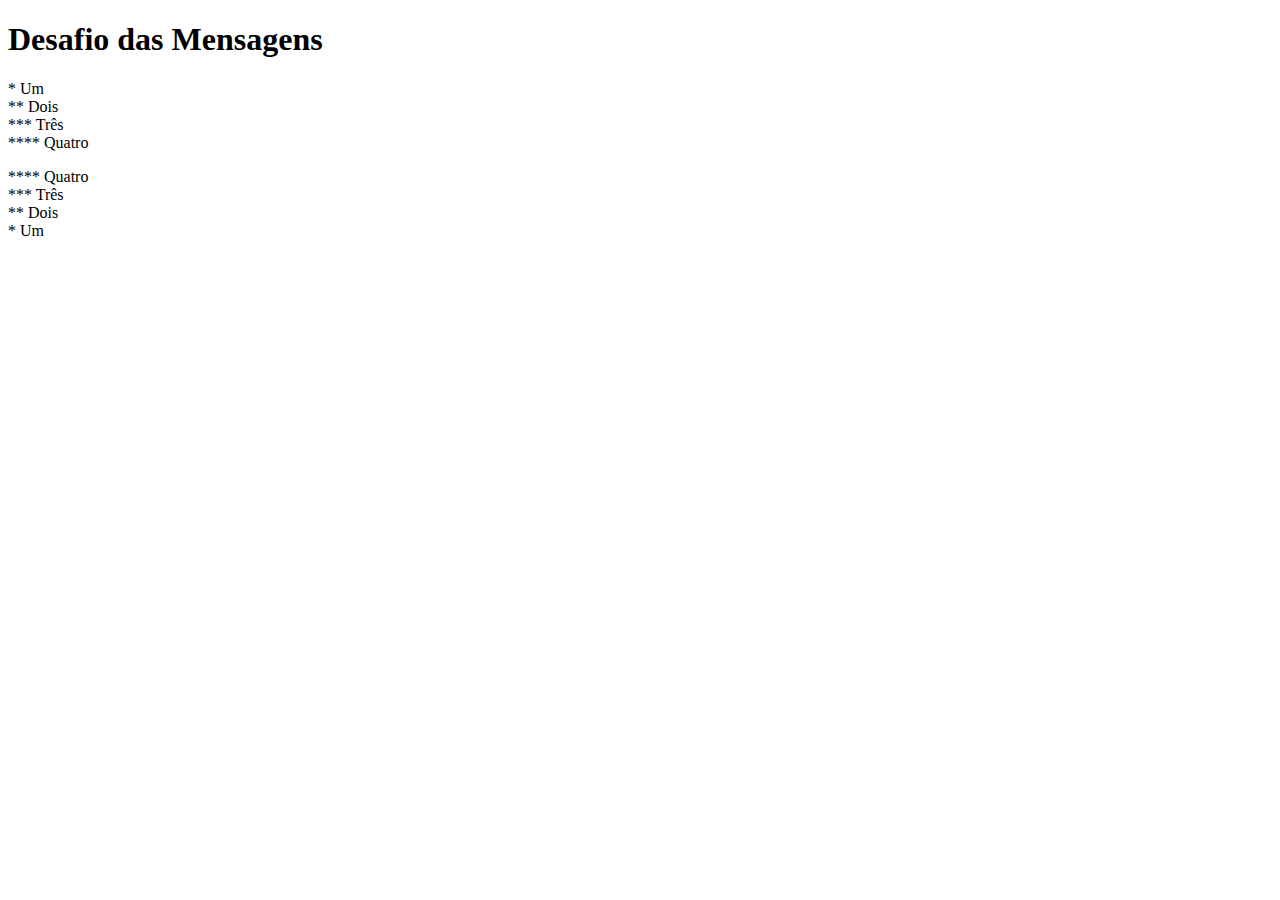
<file: DESAFIOS/d01/index.html>
<!DOCTYPE html>
<html lang="pt-br">
<head>
    <meta charset="UTF-8">
    <meta name="viewport" content="width=device-width, initial-scale=1.0">
    <title>Desafio das Mensagens</title>
</head>
<body>
    <h1>Desafio das Mensagens</h1>
    <p>
        * Um
        <br>
        ** Dois
        <br>
        *** Três
        <br>
        **** Quatro   
     </p>
     <p>
        **** Quatro
        <br>
        *** Três
        <br>
        ** Dois
        <br>
        * Um
    </p>
</body>
</html>
</file>
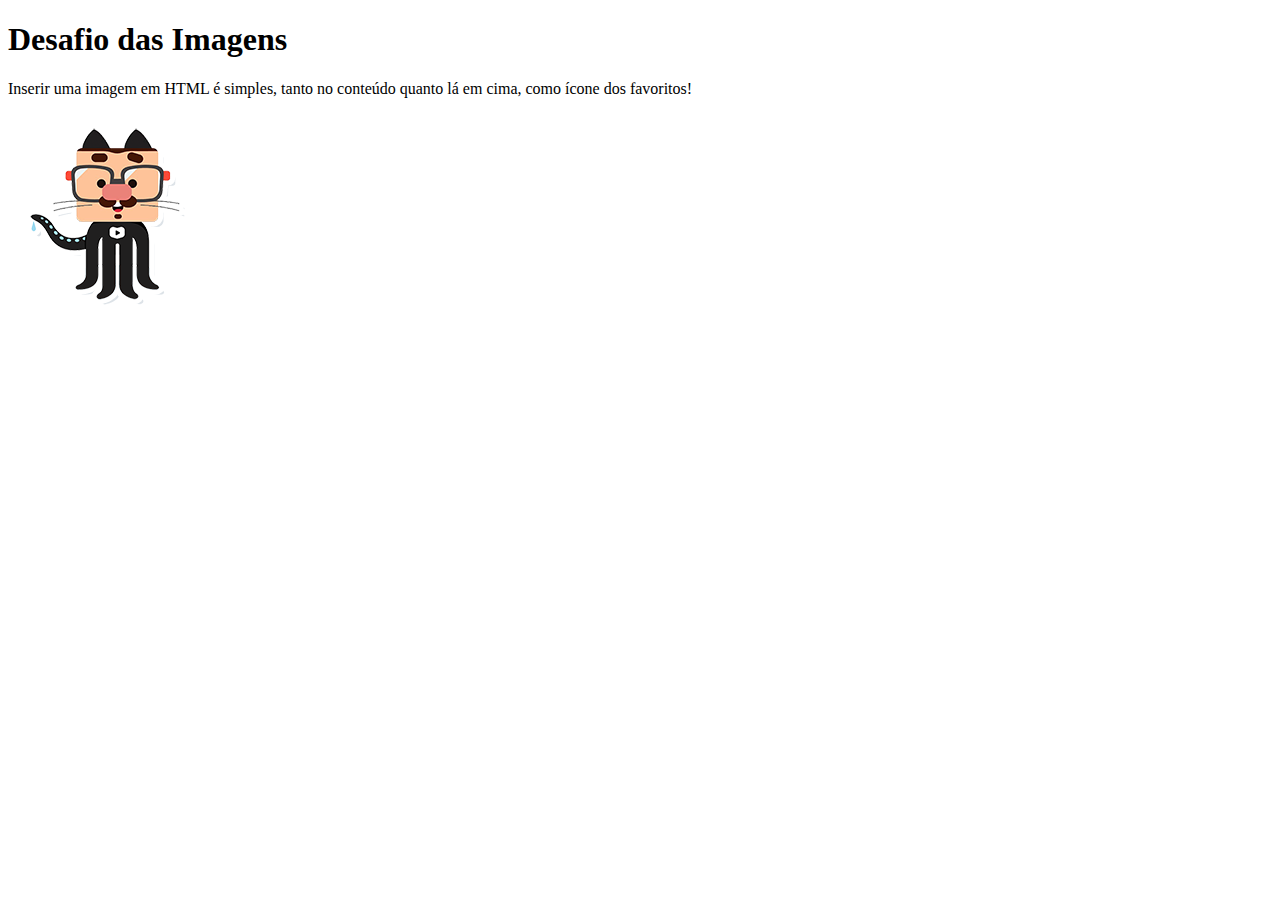
<file: DESAFIOS/d02/index.html>
<!DOCTYPE html>
<html lang="pt-br">
<head>
    <meta charset="UTF-8">
    <meta name="viewport" content="width=device-width, initial-scale=1.0">
    <link rel="shortcut icon" href="favicon.ico" type="image/x-icon">
    <title>Imagens</title>
</head>
<body>
    <H1>Desafio das Imagens</H1>
    <p>
        Inserir uma imagem em HTML é simples, tanto no conteúdo quanto lá em cima, como ícone dos favoritos!
    </p>
    <img src="github-m.png" alt="Imagem do github">
</body>
</html>
</file>
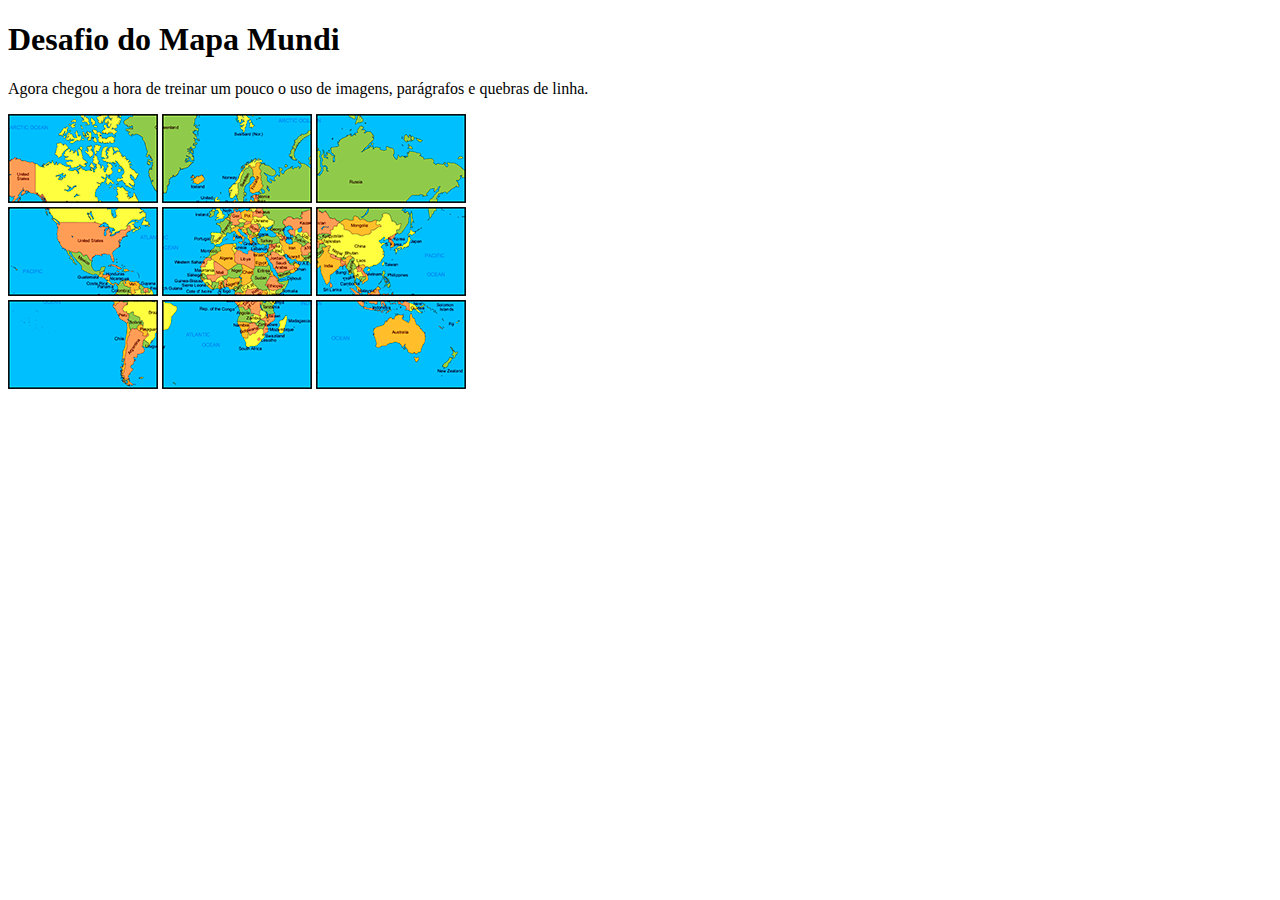
<file: DESAFIOS/d03/index.html>
<!DOCTYPE html>
<html lang="pt-br">
<head>
    <meta charset="UTF-8">
    <meta name="viewport" content="width=device-width, initial-scale=1.0">
    <link rel="shortcut icon" href="favicon.ico" type="image/x-icon">
    <title>Mapa Mundi</title>
</head>
<body>
    <h1>Desafio do Mapa Mundi</h1>
    <p>
        Agora chegou a hora de treinar um pouco o uso de imagens, parágrafos e quebras de linha.
    </p>
    <p>
        <img src="1.png" alt="Primeira parte">
        <img src="2.png" alt="Segunda parte">
        <img src="3.png" alt="Terceira parte">
        <br>
        <img src="4.png" alt="Quarta parte">
        <img src="5.png" alt="Quinta parte">
        <img src="6.png" alt="Sexta parte">
        <br>
        <img src="7.png" alt="Setima parte">
        <img src="8.png" alt="Oitava parte">
        <img src="9.png" alt="Nona parte">
    </p>
</body>
</html>
</file>
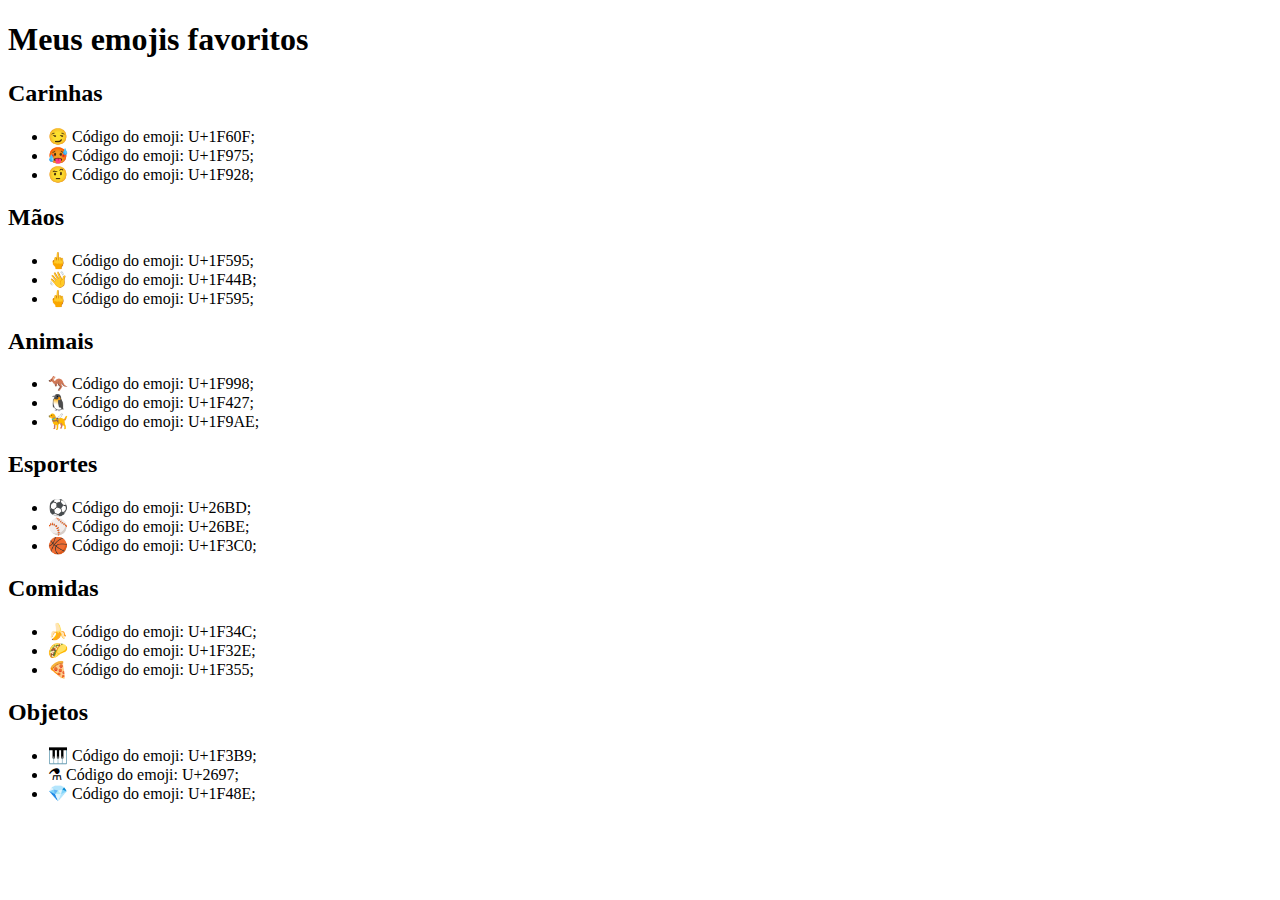
<file: DESAFIOS/d04/index.html>
<!DOCTYPE html>
<html lang="pt-br">
<head>
    <meta charset="UTF-8">
    <meta name="viewport" content="width=device-width, initial-scale=1.0">
    <title>Emojis</title>
</head>
<body>
    <h1>
        Meus emojis favoritos
    </h1>
    <h2>
        Carinhas
    </h2>
    <p>
        <ul type="disc">
            <li>&#x1F60F; Código do emoji: U+1F60F;</li>
            <li>&#x1F975; Código do emoji: U+1F975;</li>
            <li>&#x1F928; Código do emoji: U+1F928;</li>
        </ul>
    </p>
    <h2>
        Mãos
    </h2>
    <p>
        <ul type="disc">
            <li>&#x1F595; Código do emoji: U+1F595;</li>
            <li>&#x1F44B; Código do emoji: U+1F44B;</li>
            <li>&#x1F595; Código do emoji: U+1F595;</li>
        </ul>
    </p>
    <h2>
        Animais
    </h2>
    <p>
        <ul type="disc">
            <li>&#x1F998; Código do emoji: U+1F998;</li>
            <li>&#x1F427; Código do emoji: U+1F427;</li>
            <li>&#x1F9AE; Código do emoji: U+1F9AE;</li>
        </ul>
    </p>
    <h2>
        Esportes
    </h2>
    <p>
        <ul type="disc">
            <li>&#x26BD; Código do emoji: U+26BD;</li>
            <li>&#x26BE; Código do emoji: U+26BE;</li>
            <li>&#x1F3C0; Código do emoji: U+1F3C0;</li>
        </ul>
    </p>
    <h2>
        Comidas
    </h2>
    <p>
        <ul type="disc">
            <li>&#x1F34C; Código do emoji: U+1F34C;</li>
            <li>&#x1F32E; Código do emoji: U+1F32E;</li>
            <li>&#x1F355; Código do emoji: U+1F355;</li>
        </ul>
    </p>
    <h2>
        Objetos
    </h2>
    <p>
        <ul type="disc">
            <li>&#x1F3B9; Código do emoji: U+1F3B9;</li>
            <li>&#x2697; Código do emoji: U+2697;</li>
            <li>&#x1F48E; Código do emoji: U+1F48E;</li>
        </ul>
    </p>
</body>
</html>
</file>
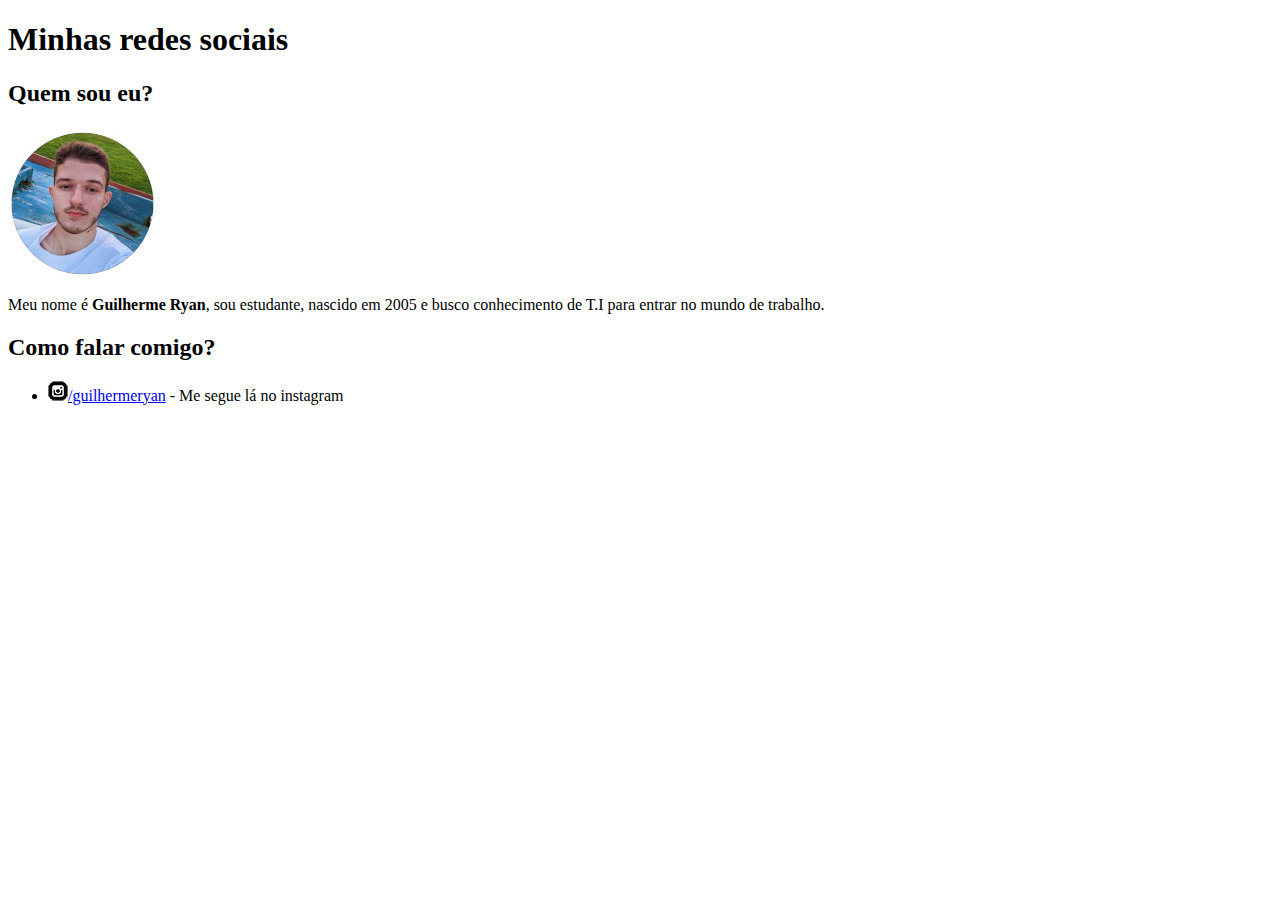
<file: DESAFIOS/d05/index.html>
<!DOCTYPE html>
<html lang="pt-br">
<head>
    <meta charset="UTF-8">
    <meta name="viewport" content="width=device-width, initial-scale=1.0">
    <title>Social</title>
    <style>
        ul{
            list-style-type: disc;
        }
    </style>
</head>
<body>
    <h1>Minhas redes sociais</h1>
    <h2>Quem sou eu?</h2>
    <img src="WhatsApp Image 2024-04-04 at 10.40.53.jpeg" alt="Minha foto">
    <p>Meu nome é <strong>Guilherme Ryan</strong>, sou estudante, nascido em 2005 e busco conhecimento de T.I para entrar no mundo de trabalho.</p>
    <h2>Como falar comigo?</h2>
    <ul>
        <li><img src="icone-instagram.png" alt="Icone do instagram"><a href="https://www.instagram.com/ryan.aquinog/" target="_blank" rel="external">/guilhermeryan</a> - Me segue lá no instagram</li>
    </ul>
</body>
</html>
</file>
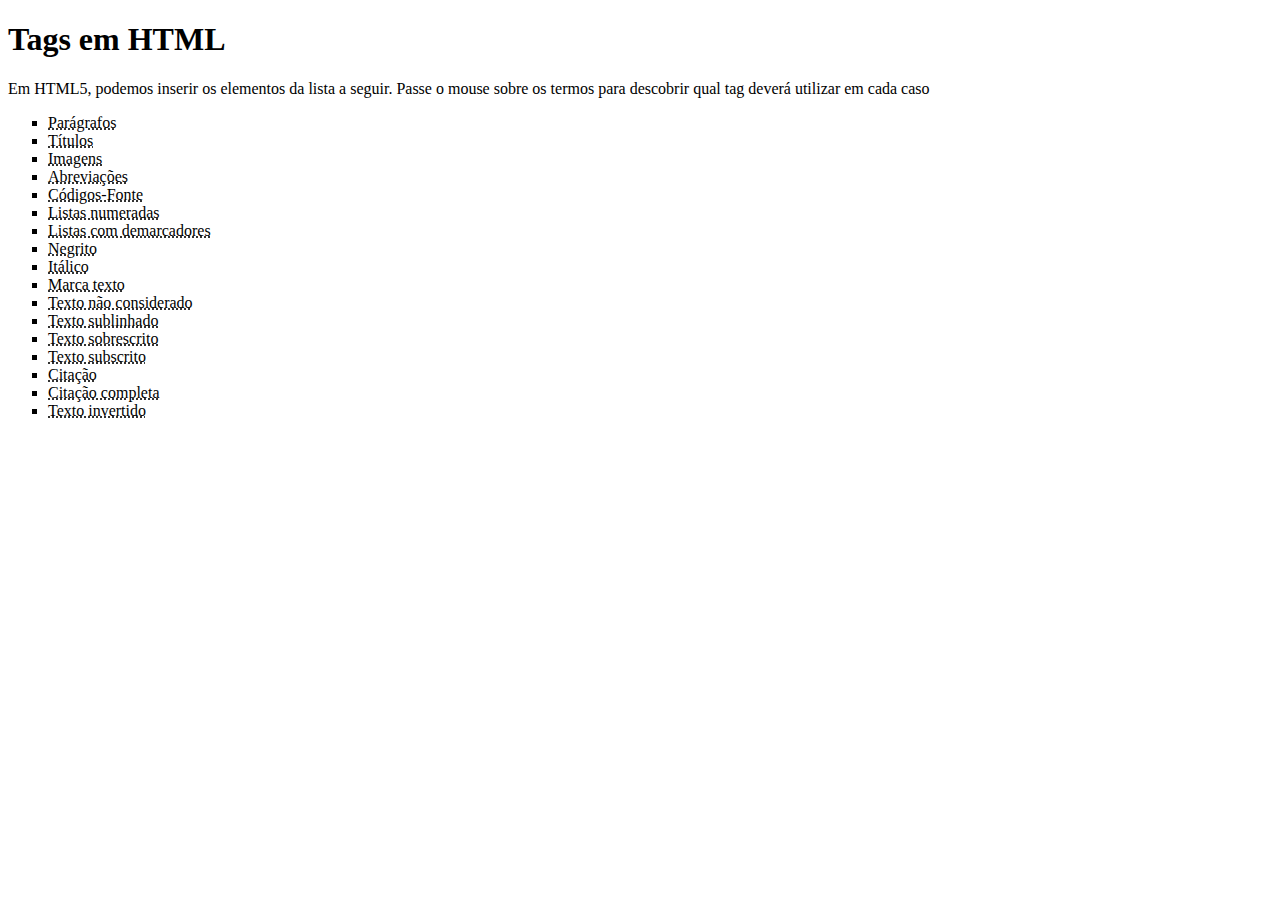
<file: DESAFIOS/d06/index.html>
<!DOCTYPE html>
<html lang="pt-br">
<head>
    <meta charset="UTF-8">
    <meta name="viewport" content="width=device-width, initial-scale=1.0">
    <title>Tags HTML</title>
</head>
<body>
    <h1>Tags em HTML</h1>
    <p>Em HTML5, podemos inserir os elementos da lista a seguir. Passe o mouse sobre os termos para descobrir qual tag deverá utilizar em cada caso</p>
    <ul type="square">
         <li><abbr title="Use a tag &lt;p&gt;">Parágrafos</abbr></li>
         <li><abbr title="Use a tag &lt;h1/h2/h3/h4/h5/h6&gt;">Títulos</abbr></li>
         <li><abbr title="Use a tag &lt;img&gt;">Imagens</abbr></li>
         <li><abbr title="Use a tag &lt;abbr&gt;">Abreviações</abbr></li>
         <li><abbr title="Use a tag &lt;code&gt; e &lt;pre&gt para identação">Códigos-Fonte</abbr></li>
         <li><abbr title="Use a tag &lt;ol&gt;">Listas numeradas</abbr></li>
         <li><abbr title="Use a tag &lt;ul&gt;">Listas com demarcadores</abbr></li>
         <li><abbr title="Use a tag &lt;strong&gt;">Negrito</abbr></li>
         <li><abbr title="Use a tag &lt;em&gt;">Itálico</abbr></li>
         <li><abbr title="Use a tag &lt;Mark&gt;">Marca texto</abbr></li>
         <li><abbr title="Use a tag &lt;Del&gt;">Texto não considerado</abbr></li>
         <li><abbr title="Use a tag &lt;ins&gt;">Texto sublinhado</abbr></li>
         <li><abbr title="Use a tag &lt;Sup&gt;">Texto sobrescrito</abbr></li>
         <li><abbr title="Use a tag &lt;Sub&gt;">Texto subscrito</abbr></li>
         <li><abbr title="Use a tag &lt;Q&gt;">Citação</abbr></li>
         <li><abbr title="Use a tag &lt;BlockQuote&gt;">Citação completa</abbr></li>
         <li><abbr title="Use a tag &lt;Bdo&gt;">Texto invertido</abbr></li>
    </ul>
</body>
</html>
</file>
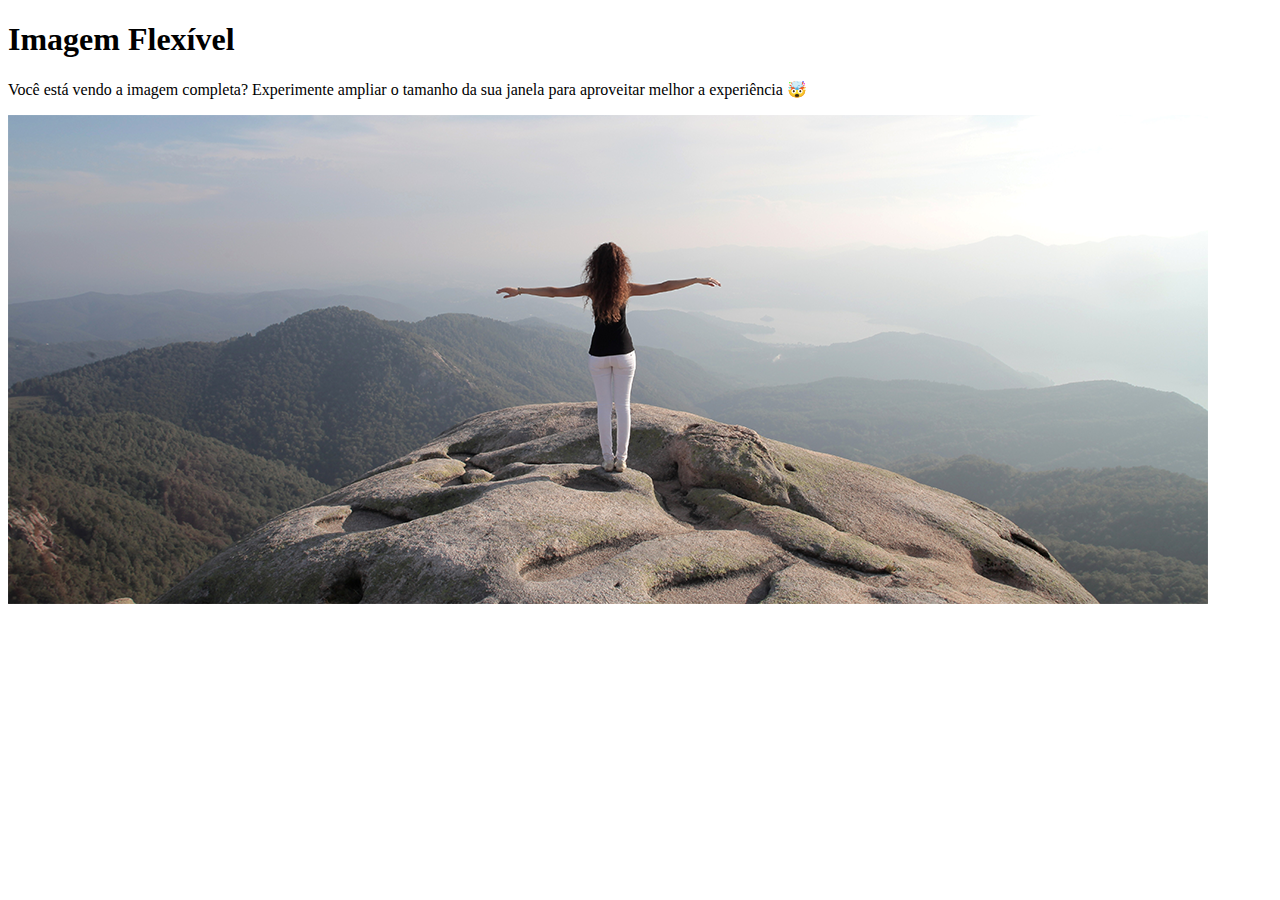
<file: DESAFIOS/d07/index.html>
<!DOCTYPE html>
<html lang="pt-br">
<head>
    <meta charset="UTF-8">
    <meta name="viewport" content="width=device-width, initial-scale=1.0">
    <title>Desafio das Imagens</title>
</head>
<body>
    <H1>Imagem Flexível</H1>
    <p>Você está vendo a imagem completa? Experimente ampliar o tamanho da sua janela para aproveitar melhor a experiência &#x1F92F</p>
    <picture>
        <source media="(max-width: 790px)" srcset="imagens/paisagem-p.png" type="image/png">
        <source media="(max-width: 1250px)" srcset="imagens/paisagem-m.png" type="image/png">
        <img src="imagens/paisagem-g.png" alt="Imagem flexível">
    </picture>
</body>
</html>
</file>
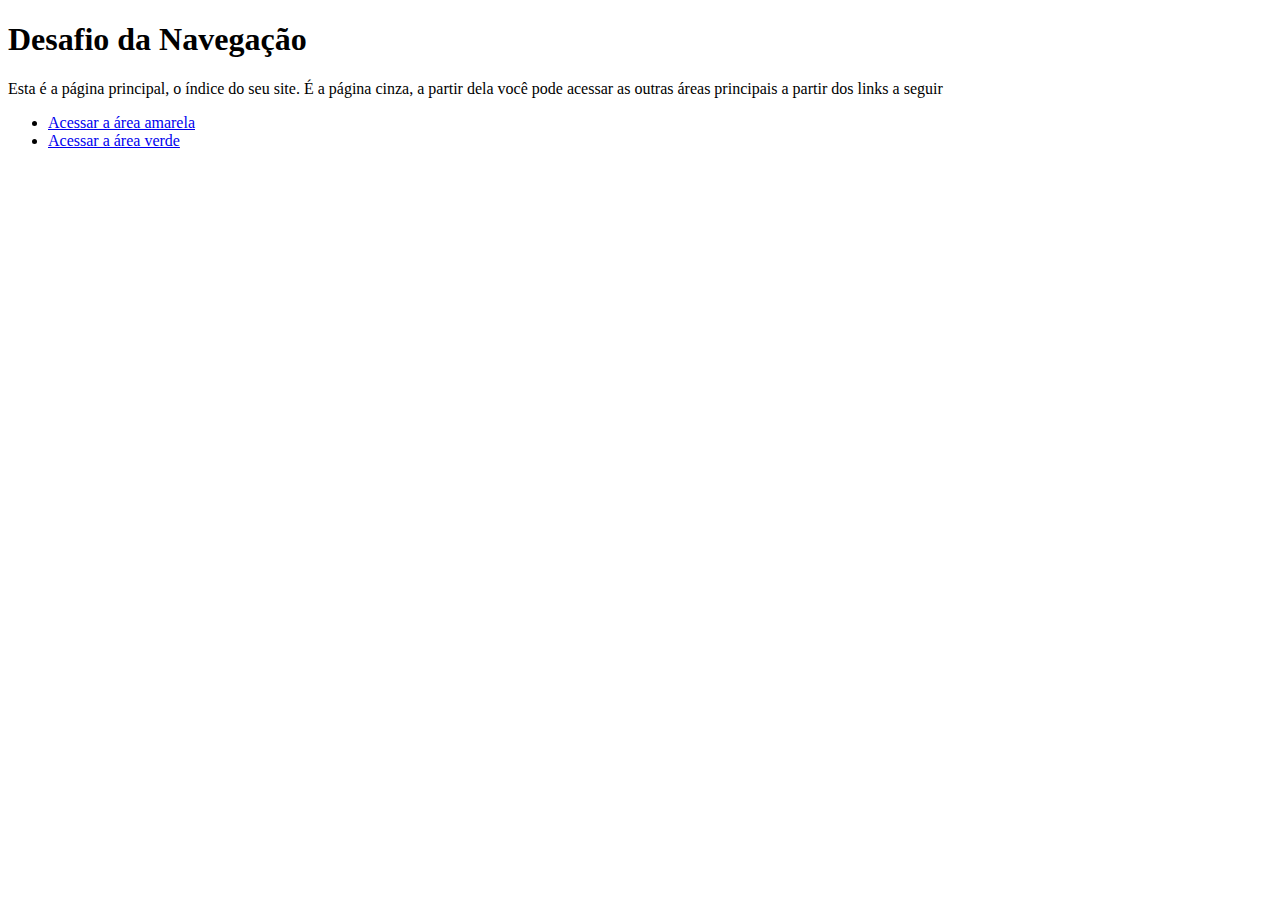
<file: DESAFIOS/d08/index.html>
<!DOCTYPE html>
<html lang="pt-br">
<head>
    <meta charset="UTF-8">
    <meta name="viewport" content="width=device-width, initial-scale=1.0">
    <title>Desafio da Navegação</title>
</head>
<body>
    <h1>Desafio da Navegação</h1>
    <p>Esta é a página principal, o índice do seu site. É a página cinza, a partir dela você pode acessar as outras áreas principais a partir dos links a seguir</p>
    <ul type="disc">
        <li><a href="file:///C:/Users/PC/Documents/ESTUDOS/HTML-CSS/DESAFIOS/d008/html001.html" target="_self" rel="next">Acessar a área amarela</a></li>
        <li><a href="file:///C:/Users/PC/Documents/ESTUDOS/HTML-CSS/DESAFIOS/d008/html002.html" target="_self" rel="next">Acessar a área verde</a></li>
    </ul>
</body>
</html>
</file>
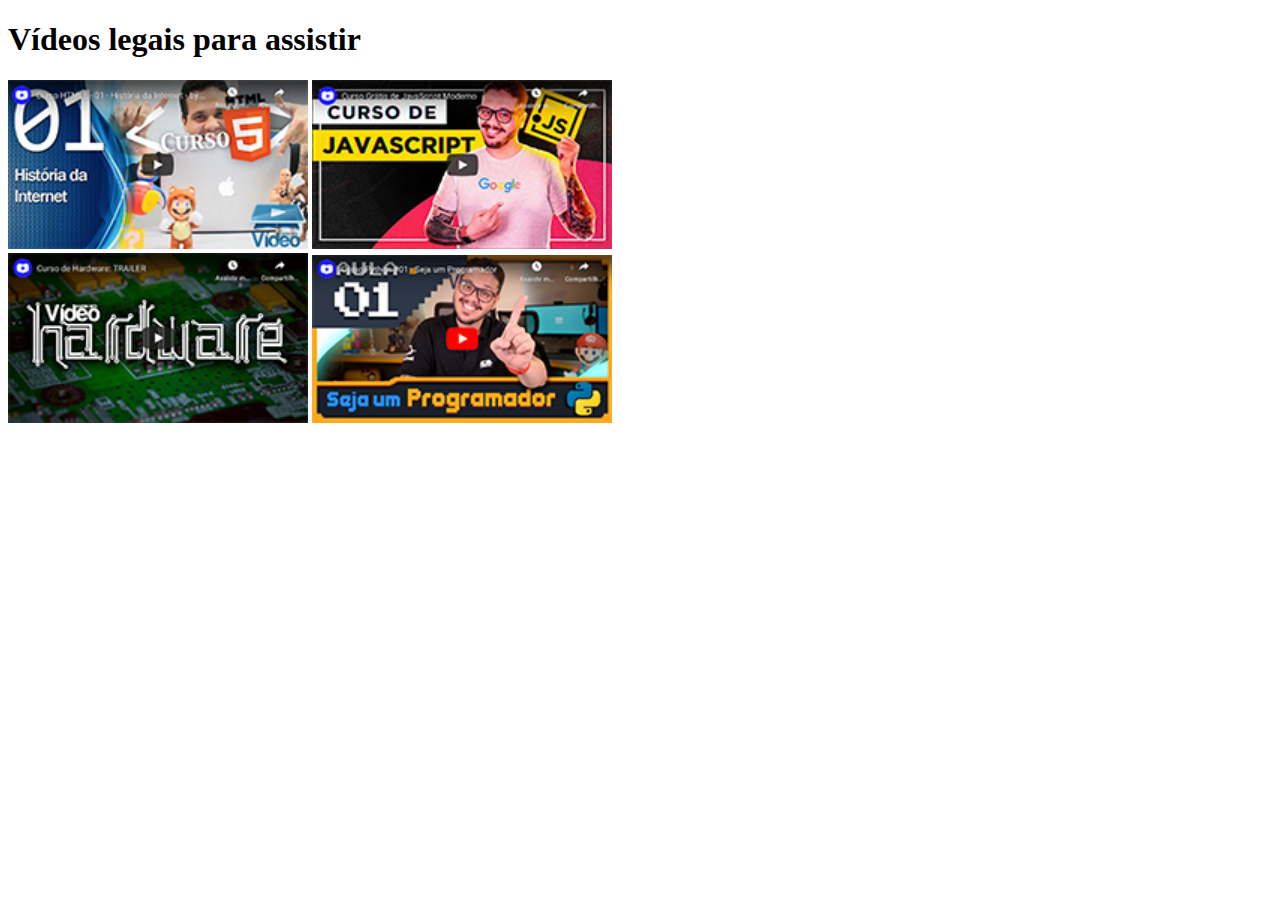
<file: DESAFIOS/d09/index.html>
<!DOCTYPE html>
<html lang="pt-br">
<head>
    <meta charset="UTF-8">
    <meta name="viewport" content="width=device-width, initial-scale=1.0">
    <title>Desafio dos Vídeos</title>
</head>
<body>
    <h1>Vídeos legais para assistir</h1>
    <a href="html002.html" target="_self" rel="next"><img src="imagens/thumb-html.png" width="300" alt="Curso HTML5"></a>
    <a href="html001.html" target="_self" rel="next"><img src="imagens/thumb-js.png" width="300" alt="Curso JavaScript"></a>
    <br>
    <a href="html003.html" target="_self" rel="next"><img src="imagens/thumb-hardware.png" width="300" alt="Curso Hardware"></a>
    <a href="html004.html" target="_self" rel="next"><img src="imagens/thumb-python.png" width="300" alt="Curso Python"></a>
</body>
</html>
</file>
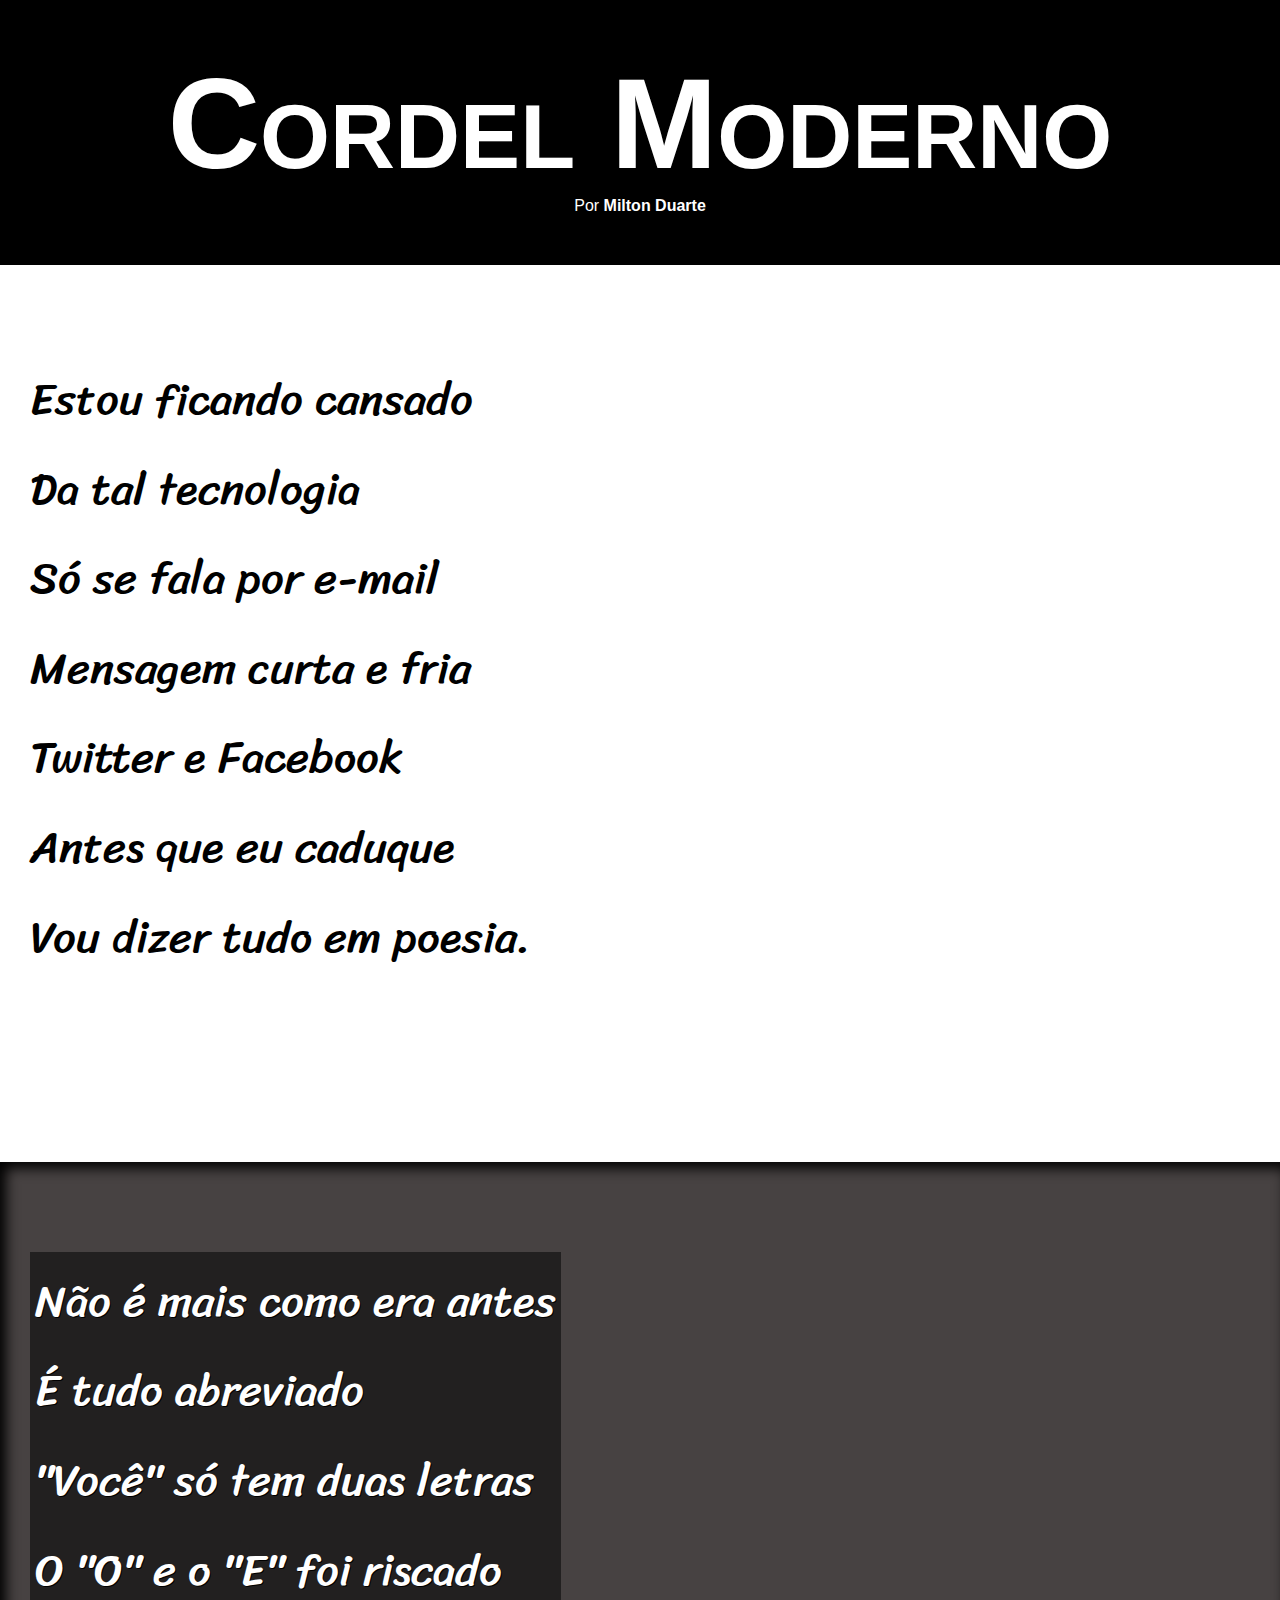
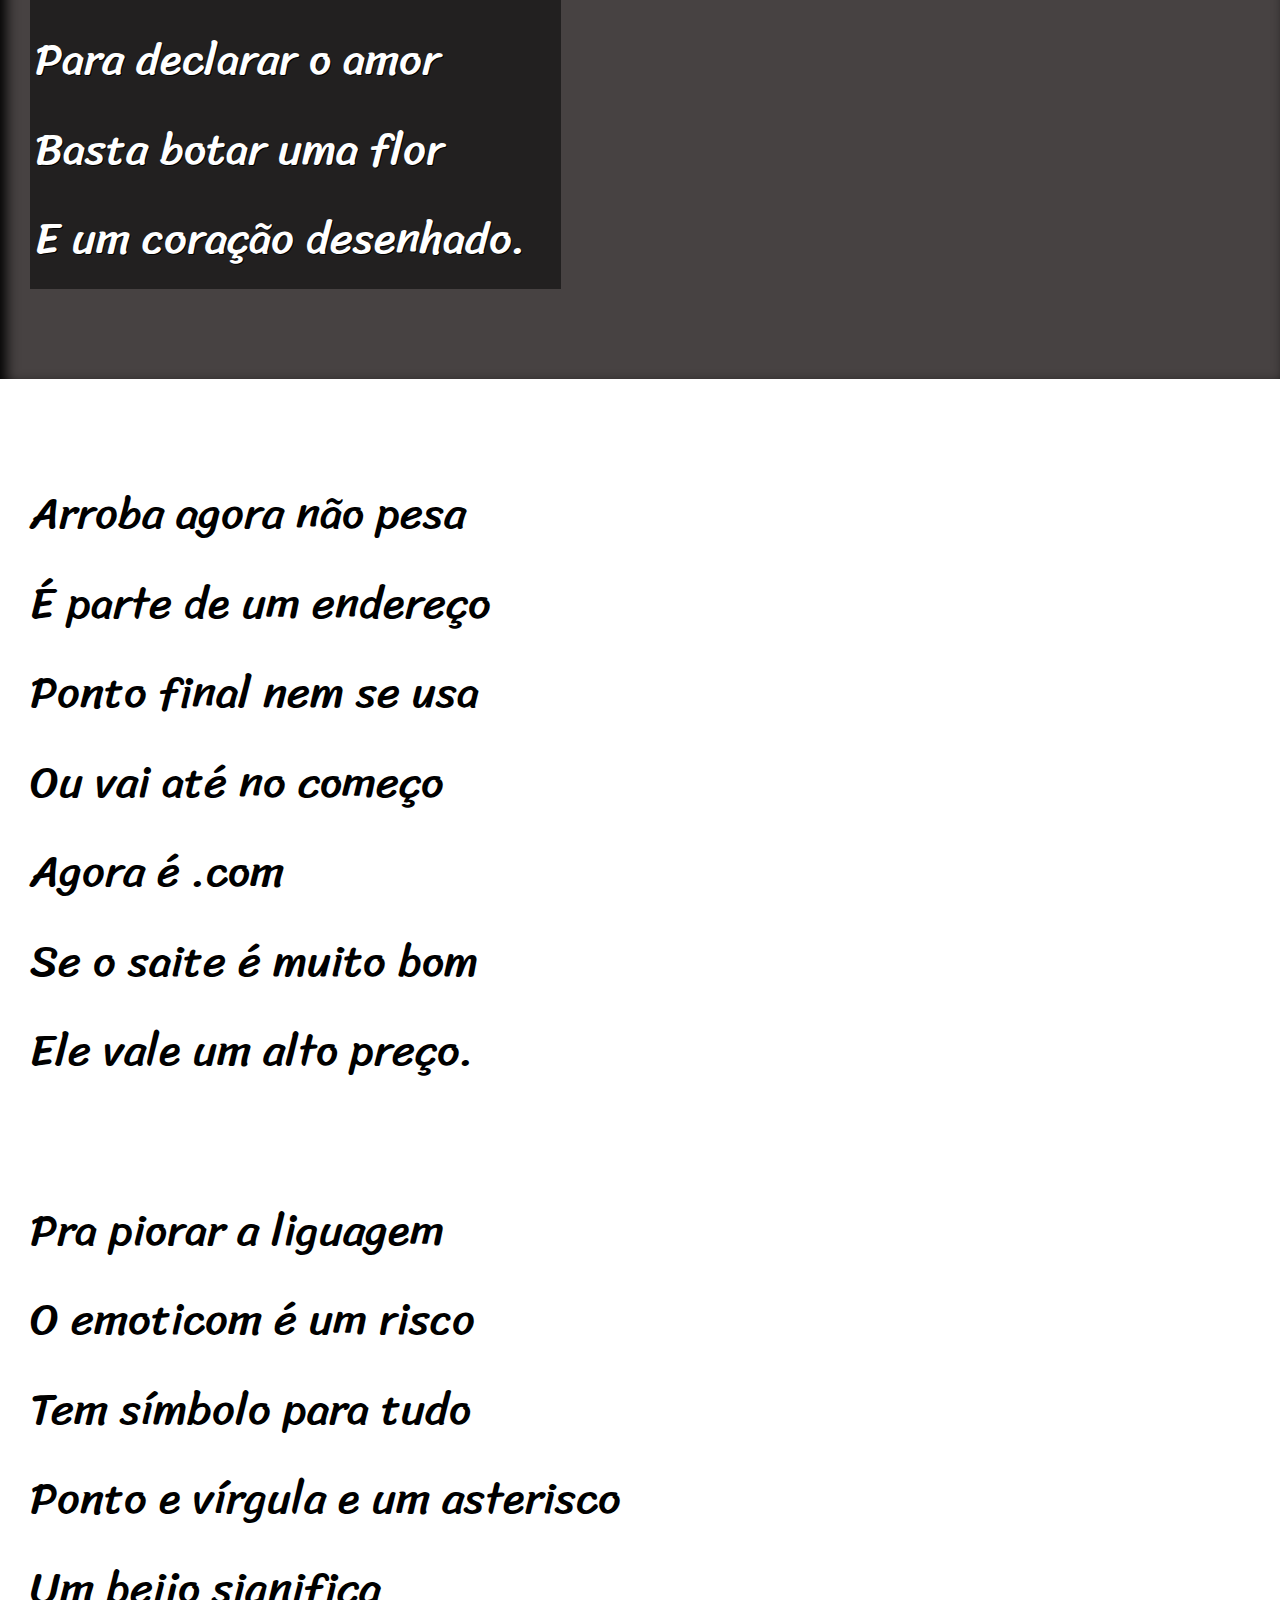
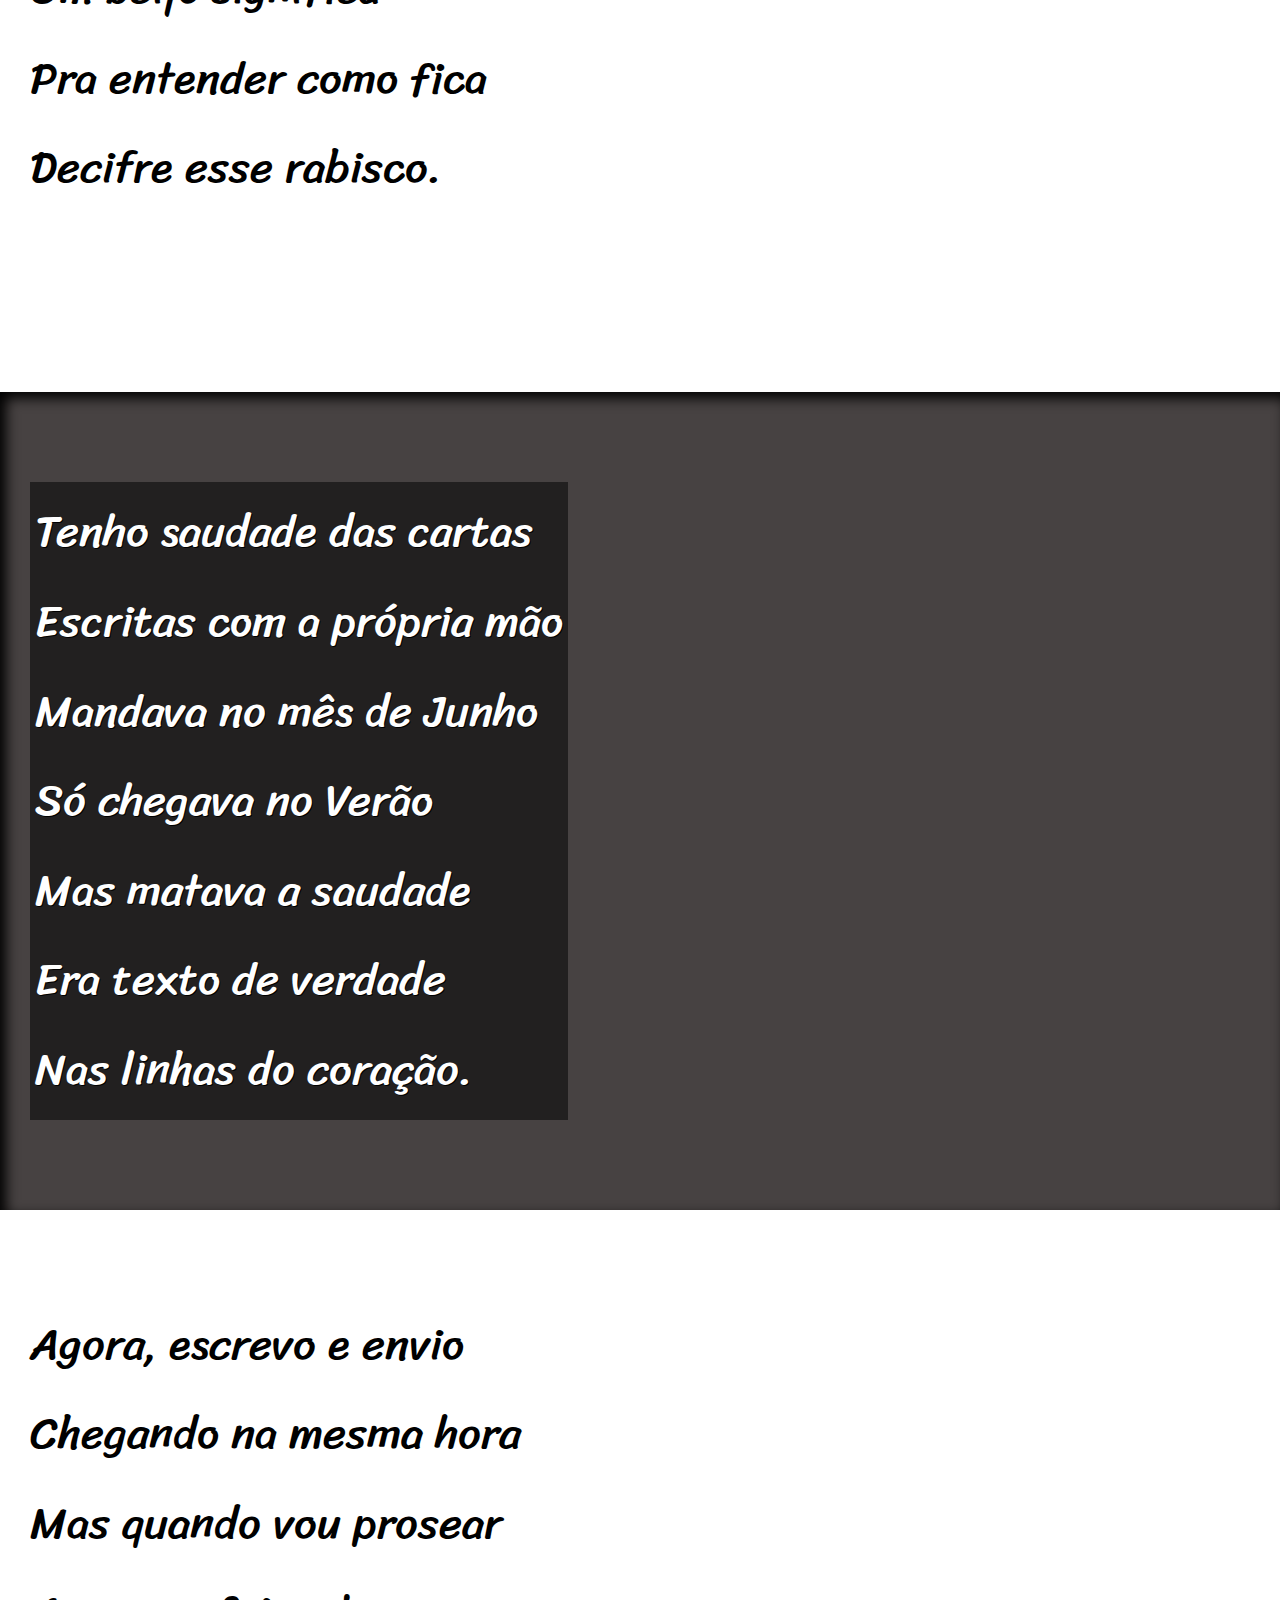
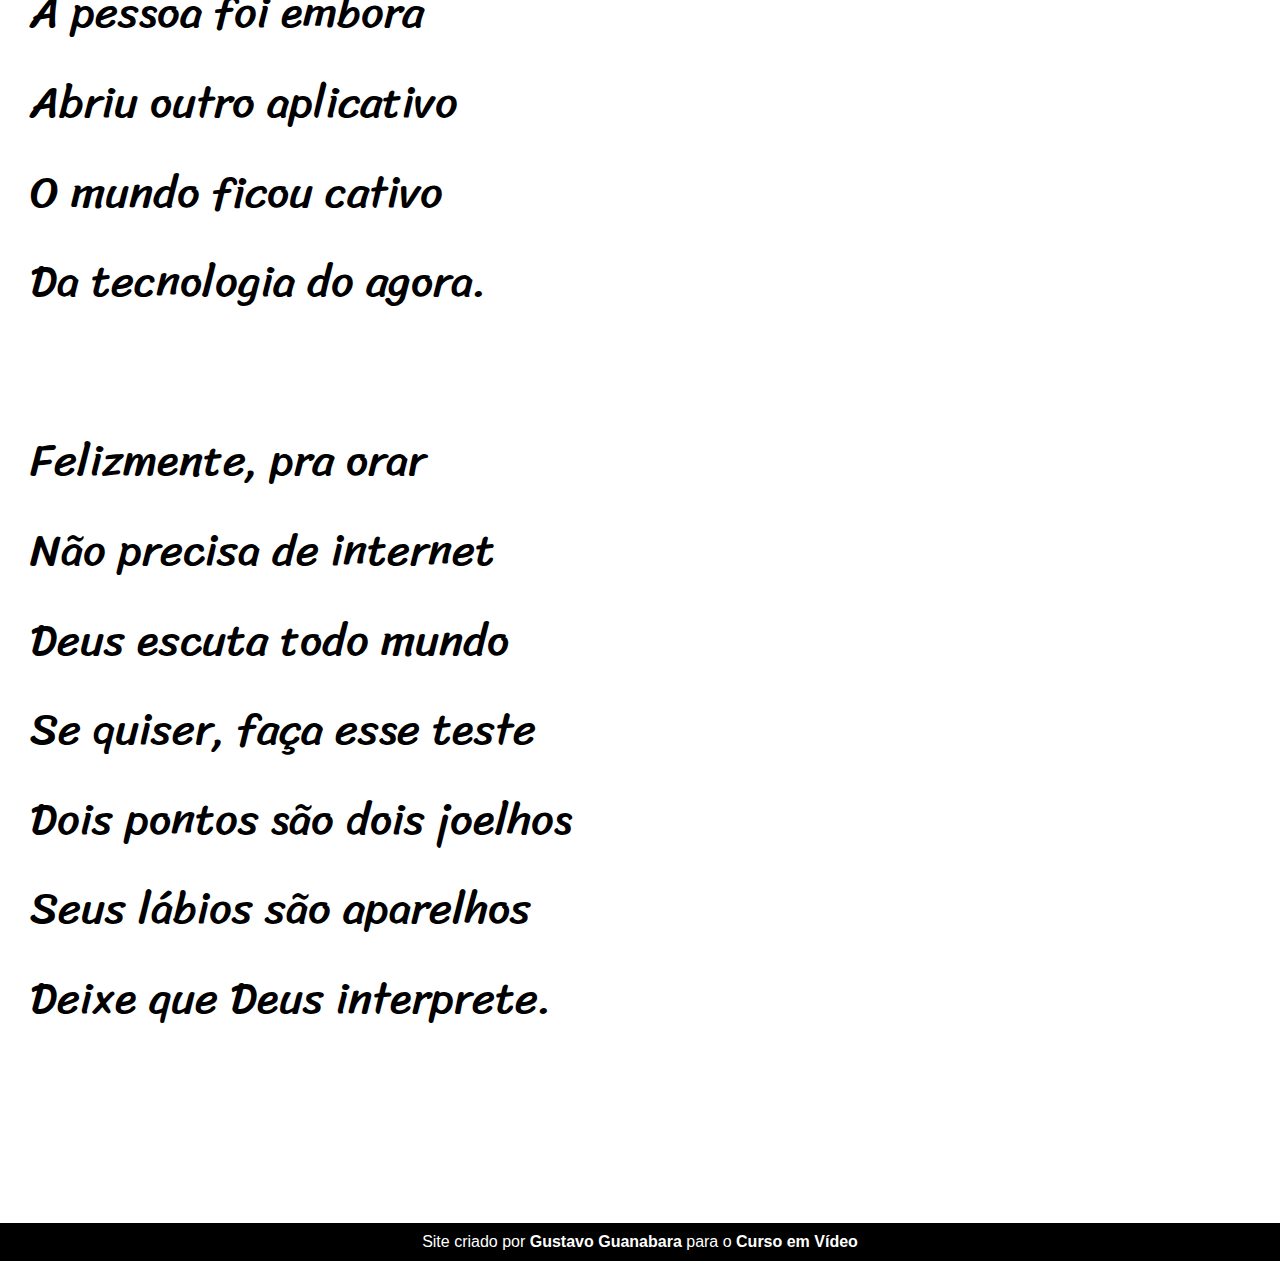
<file: DESAFIOS/d12/index.html>
<!DOCTYPE html>
<html lang="pt-br">
<head>
    <meta charset="UTF-8">
    <meta name="viewport" content="width=device-width, initial-scale=1.0">
    <title>Cordel Moderno</title>
    <link rel="stylesheet" href="estilo/style.css">
</head>
<body>
    <header>
        <h1>Cordel Moderno</h1>
        <p>Por <a href="https://www.recantodasletras.com.br/poesias/3186743" target="_blank" rel="external">Milton Duarte</a></p>
    </header>
    
    <section class="normal">
        <p>
            Estou ficando cansado <br>
            Da tal tecnologia <br>
            Só se fala por e-mail <br>
            Mensagem curta e fria <br>
            Twitter e Facebook <br>
            Antes que eu caduque <br>
            Vou dizer tudo em poesia.
        </p>
    </section>

    <section class="imagem" id="img01">
        <p>
            Não é mais como era antes <br>
            É tudo abreviado <br>
            "Você" só tem duas letras <br>
            O "O" e o "E" foi riscado <br>
            Para declarar o amor <br>
            Basta botar uma flor <br>
            E um coração desenhado.
        </p>
    </section>
    
    <section class="normal">
        <p>
            
            Arroba agora não pesa <br>
            É parte de um endereço <br>
            Ponto final nem se usa <br>
            Ou vai até no começo <br>
            Agora é .com <br>
            Se o saite é muito bom <br>
            Ele vale um alto preço.
        </p>

        <p>
            Pra piorar a liguagem <br>
            O emoticom é um risco <br>
            Tem símbolo para tudo <br>
            Ponto e vírgula e um asterisco <br>
            Um beijo significa <br>
            Pra entender como fica <br>
            Decifre esse rabisco.
        </p>
    </section>
    
    <section class="imagem" id="img02">
        <p>
            Tenho saudade das cartas <br>
            Escritas com a própria mão <br>
            Mandava no mês de Junho <br>
            Só chegava no Verão <br>
            Mas matava a saudade <br>
            Era texto de verdade <br>
            Nas linhas do coração.
        </p>
    </section>
    
    <section class="normal">
        <p>
            Agora, escrevo e envio <br>
            Chegando na mesma hora <br>
            Mas quando vou prosear <br>
            A pessoa foi embora <br>
            Abriu outro aplicativo <br>
            O mundo ficou cativo <br>
            Da tecnologia do agora.
        </p>

        <p>
            Felizmente, pra orar <br>
            Não precisa de internet <br>
            Deus escuta todo mundo <br>
            Se quiser, faça esse teste <br>
            Dois pontos são dois joelhos <br>
            Seus lábios são aparelhos <br>
            Deixe que Deus interprete.
        </p>
    </section>

    <footer>
        <p>Site criado por <a href="https://gustavoguanabara.github.io" target="_blank" rel="external">Gustavo Guanabara</a> para o <a href="www.cursoemvideo.com" target="_blank" rel="external">Curso em Vídeo</a></p>
    </footer>
</body>
</html>
</file>
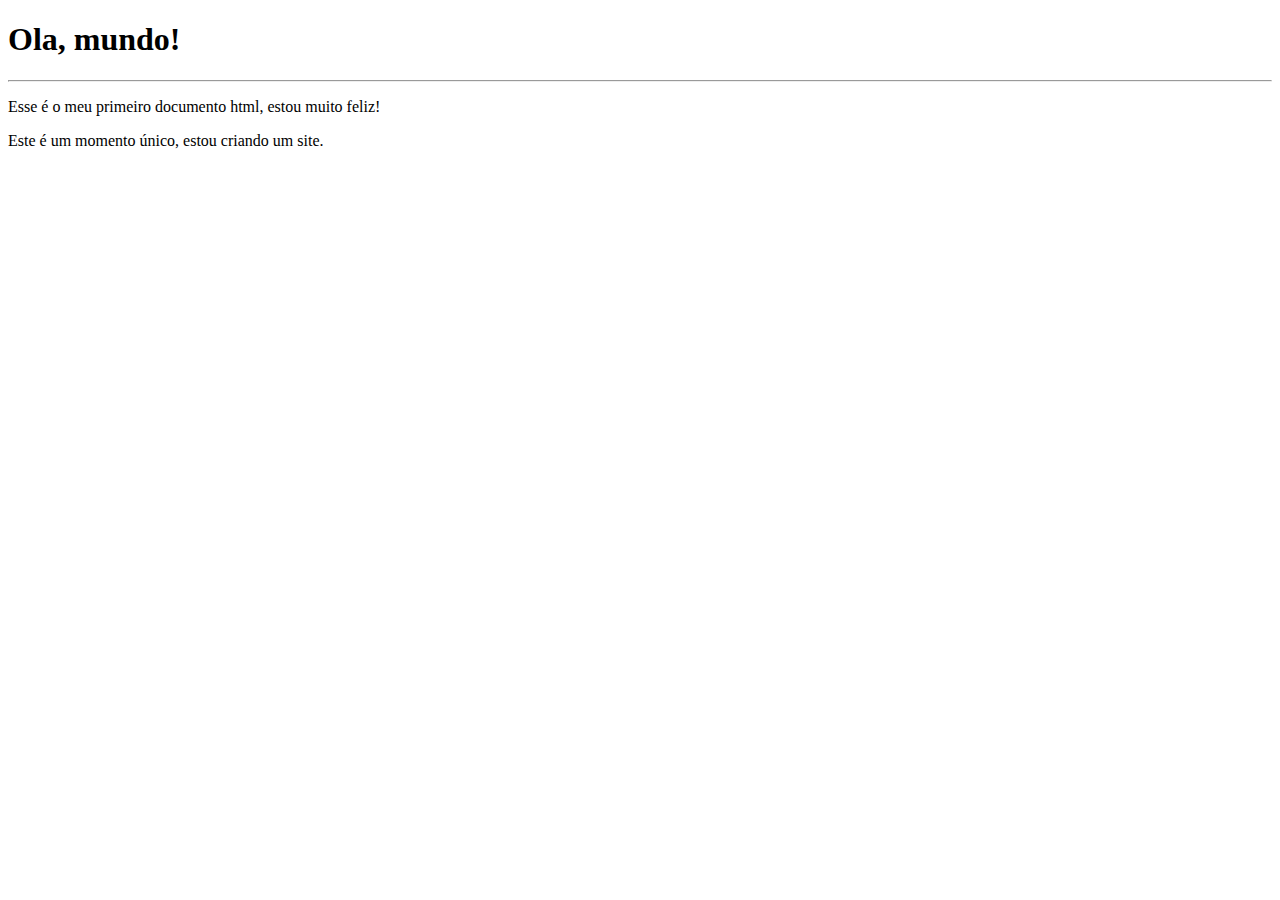
<file: EXERCICIOS/ex 001/index.html>
<!DOCTYPE html>
<html lang="pt-br">
<head>
    <meta charset="UTF-8">
    <meta name="viewport" content="width=device-width, initial-scale=1.0">
    <title>Meu primeiro exercício</title>
</head>
<body>
    <h1>Ola, mundo!</h1>
    <hr>
    <p>Esse é o meu primeiro documento html, estou muito feliz!</p>
    <p>Este é um momento único, estou criando um site.</p>
</body>
</html>
</file>
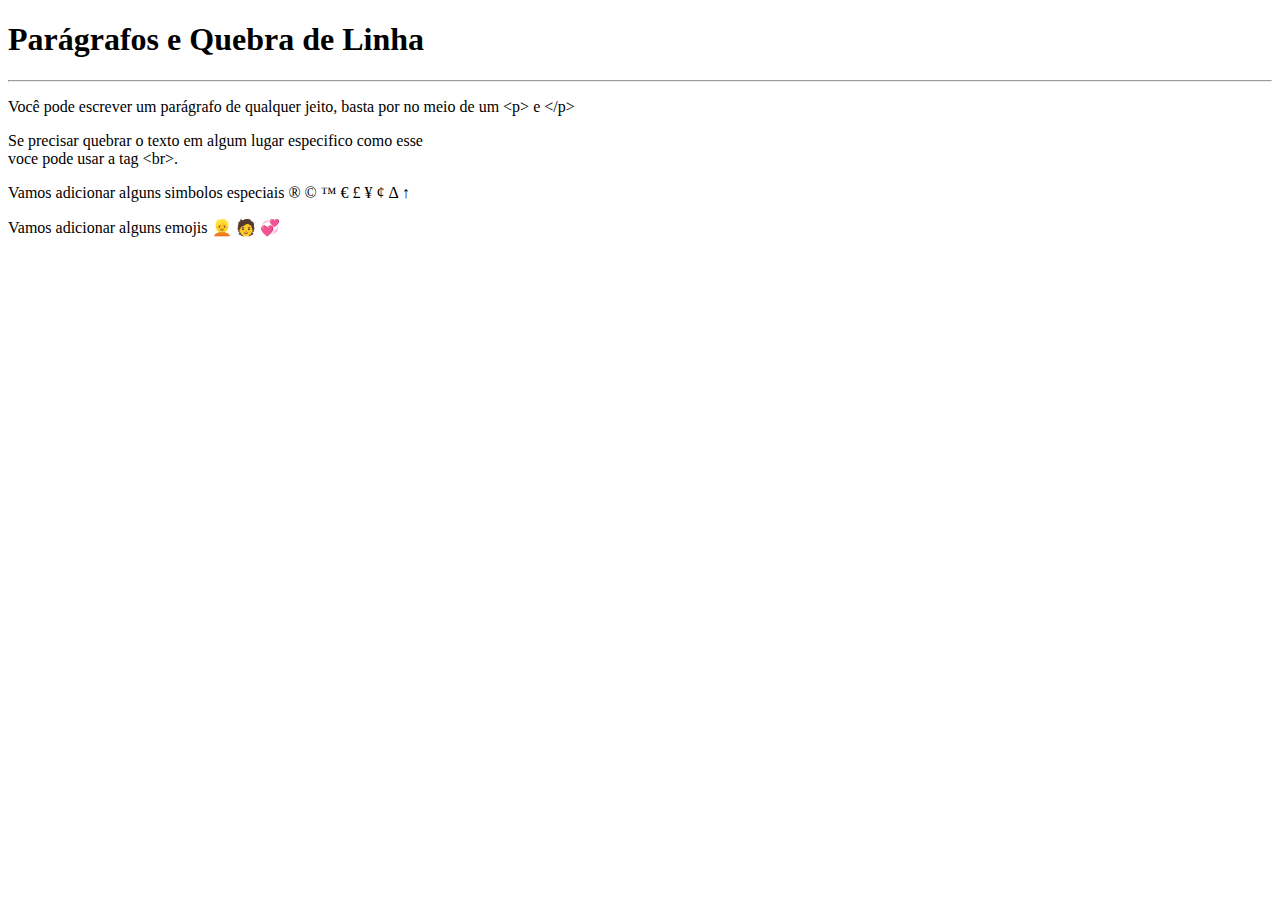
<file: EXERCICIOS/ex 002/index.html>
<!DOCTYPE html>
<html lang="en">
<head>
    <meta charset="UTF-8">
    <meta name="viewport" content="width=device-width, initial-scale=1.0">
    <title>Parágrafos</title>
</head>
<body>
    <h1>Parágrafos e Quebra de Linha</h1>
    <hr>
    <p>Você pode escrever um parágrafo de qualquer jeito, basta por no meio de um &lt;p&gt; e &lt;/p&gt;</p> <!--lt = LESS THAN / gt = GREATER THAN-->

    <p>Se precisar quebrar o texto em algum lugar especifico como esse <br> voce pode usar a tag &lt;br&gt;.</p>

    <p>Vamos adicionar alguns simbolos especiais
        &reg; <!--Marca registrada-->
        &copy; <!--Copyright-->
        &trade; <!--Trade Mark-->
        &euro; <!--Euro-->
        &pound; <!--Libra-->
        &yen; <!--Ienes-->
        &cent; <!--Centavos-->
        &Delta; <!--Delta-->
        &uarr; <!--Seta para cima-->
    </p>
    <p>Vamos adicionar alguns emojis
        &#x1F471;
        &#x1F9D1;
        &#x1F49E;
    </p>
</body>
</html>
</file>
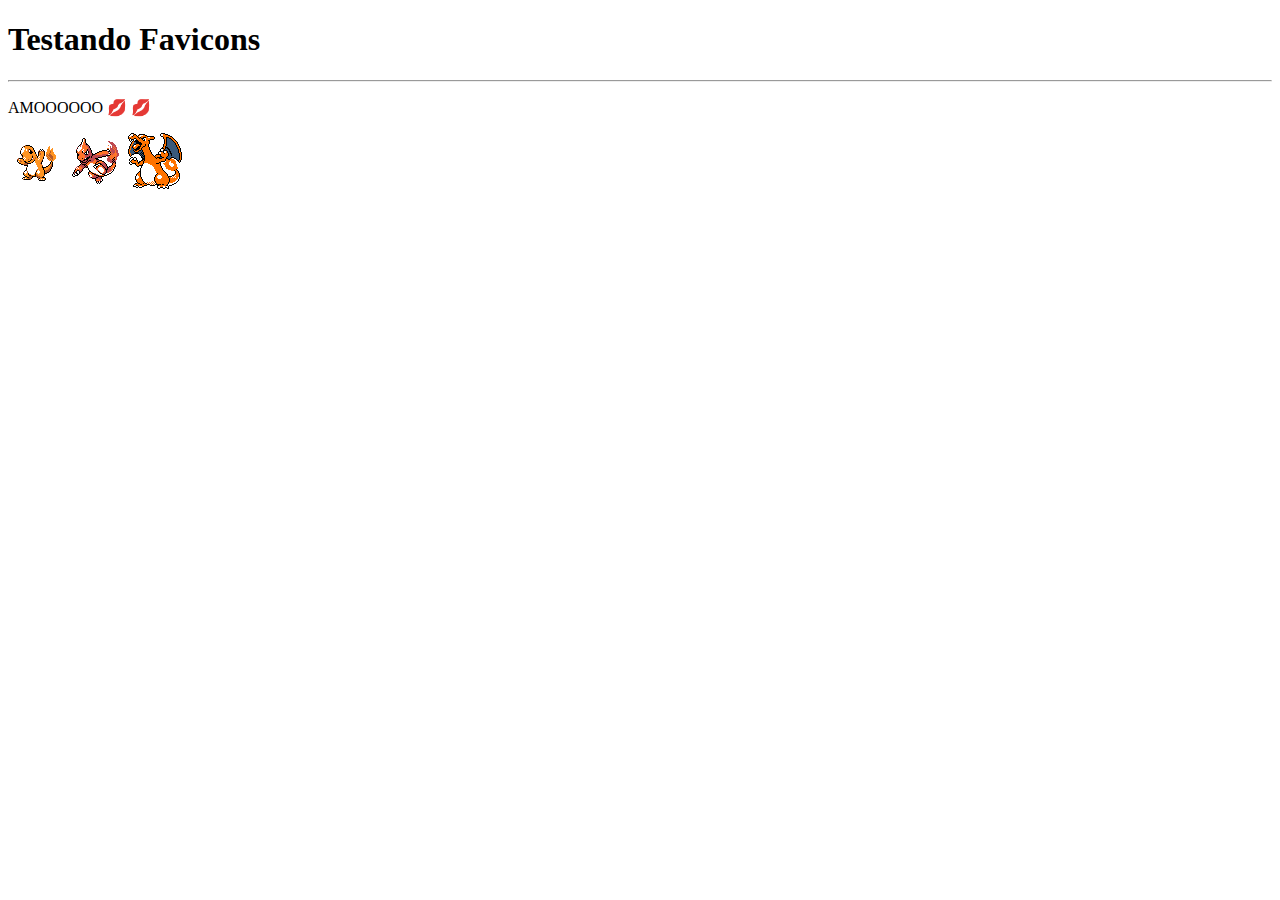
<file: EXERCICIOS/ex 004/index.html>
<!DOCTYPE html>
<html lang="pt-br">
<head>
    <meta charset="UTF-8">
    <meta name="viewport" content="width=device-width, initial-scale=1.0">
    <link rel="shortcut icon" href="favicon.ico" type="image/x-icon">
    <title>Teste de Favicon</title>
</head>
<body>
    <h1>Testando Favicons </h1> 
    <hr>
    <p>AMOOOOOO
    &#128139;
    &#128139;
    </p>
    <img src="charmander.png" alt="imagem de charmander">
    <img src="charmeleon.png" alt="imagem de charmeleon">
    <img src="charizard.png" alt="imagem de charizard">
</body>
</html>
</file>
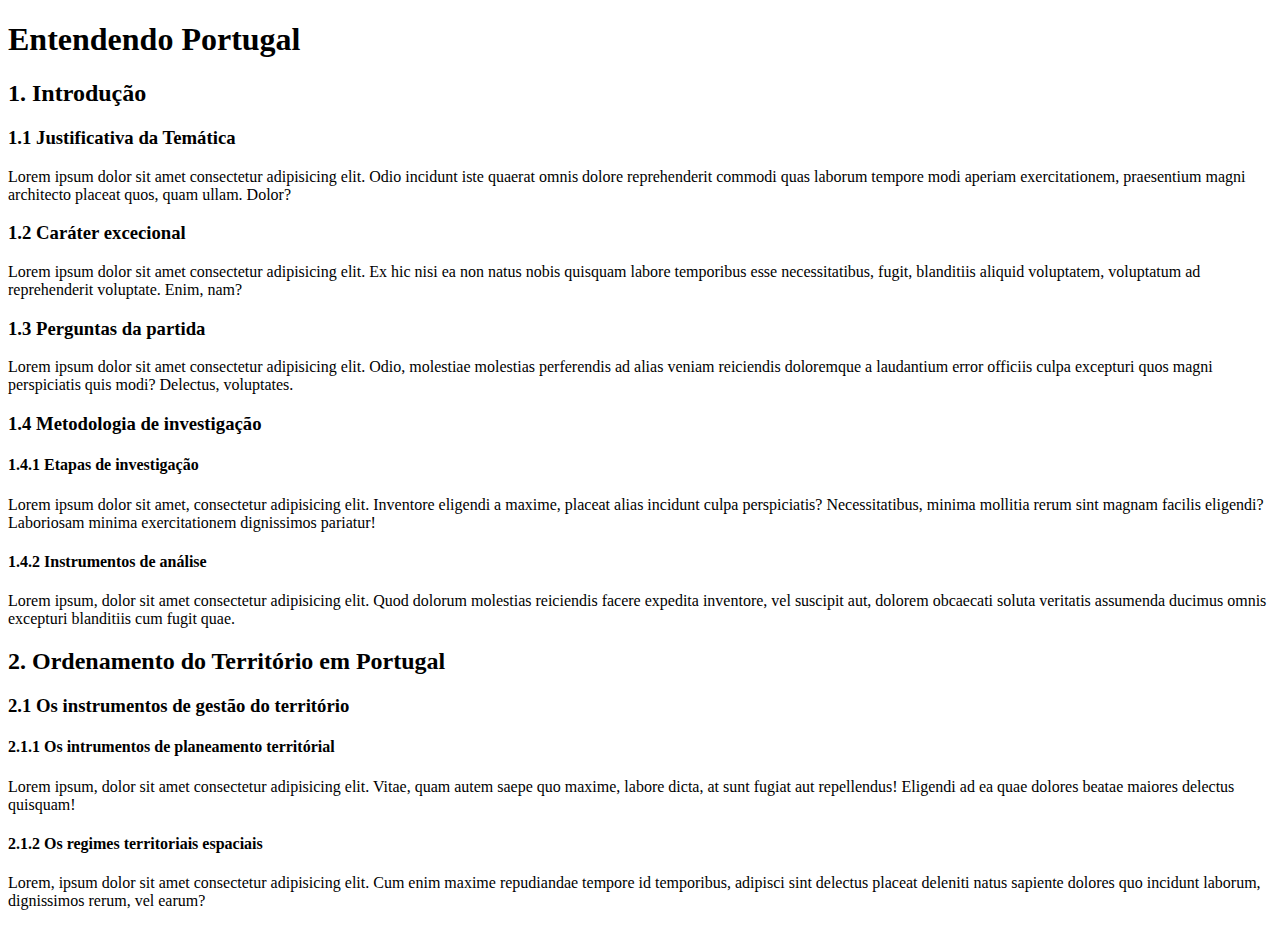
<file: EXERCICIOS/ex 006/index.html>
<!DOCTYPE html>
<html lang="en">
<head>
    <meta charset="UTF-8">
    <meta name="viewport" content="width=device-width, initial-scale=1.0">
    <link rel="shortcut icon" href="favicon.ico" type="image/x-icon">
    <title>Hierarquia de Título</title>
</head>
<body>
    <h1>Entendendo Portugal</h1>
    <h2>1. Introdução</h2>
    <h3>1.1 Justificativa da Temática</h3>
    <p>Lorem ipsum dolor sit amet consectetur adipisicing elit. Odio incidunt iste quaerat omnis dolore reprehenderit commodi quas laborum tempore modi aperiam exercitationem, praesentium magni architecto placeat quos, quam ullam. Dolor?</p>
    <h3>1.2 Caráter excecional</h3>
    <p>Lorem ipsum dolor sit amet consectetur adipisicing elit. Ex hic nisi ea non natus nobis quisquam labore temporibus esse necessitatibus, fugit, blanditiis aliquid voluptatem, voluptatum ad reprehenderit voluptate. Enim, nam?</p>
    <h3>1.3 Perguntas da partida</h3>
    <p>Lorem ipsum dolor sit amet consectetur adipisicing elit. Odio, molestiae molestias perferendis ad alias veniam reiciendis doloremque a laudantium error officiis culpa excepturi quos magni perspiciatis quis modi? Delectus, voluptates.</p>
    <h3>1.4 Metodologia de investigação</h3>
    <h4>1.4.1 Etapas de investigação</h4>
    <p>Lorem ipsum dolor sit amet, consectetur adipisicing elit. Inventore eligendi a maxime, placeat alias incidunt culpa perspiciatis? Necessitatibus, minima mollitia rerum sint magnam facilis eligendi? Laboriosam minima exercitationem dignissimos pariatur!</p>
    <h4>1.4.2 Instrumentos de análise</h4>
    <p>Lorem ipsum, dolor sit amet consectetur adipisicing elit. Quod dolorum molestias reiciendis facere expedita inventore, vel suscipit aut, dolorem obcaecati soluta veritatis assumenda ducimus omnis excepturi blanditiis cum fugit quae.</p>
    <h2>2. Ordenamento do Território em Portugal</h2>
    <h3>2.1 Os instrumentos de gestão do território</h3>
    <h4>2.1.1 Os intrumentos de planeamento territórial</h4>
    <p>Lorem ipsum, dolor sit amet consectetur adipisicing elit. Vitae, quam autem saepe quo maxime, labore dicta, at sunt fugiat aut repellendus! Eligendi ad ea quae dolores beatae maiores delectus quisquam!</p>
    <h4>2.1.2 Os regimes territoriais espaciais</h4>
    <p>Lorem, ipsum dolor sit amet consectetur adipisicing elit. Cum enim maxime repudiandae tempore id temporibus, adipisci sint delectus placeat deleniti natus sapiente dolores quo incidunt laborum, dignissimos rerum, vel earum?</p>
</body>
</html>
</file>
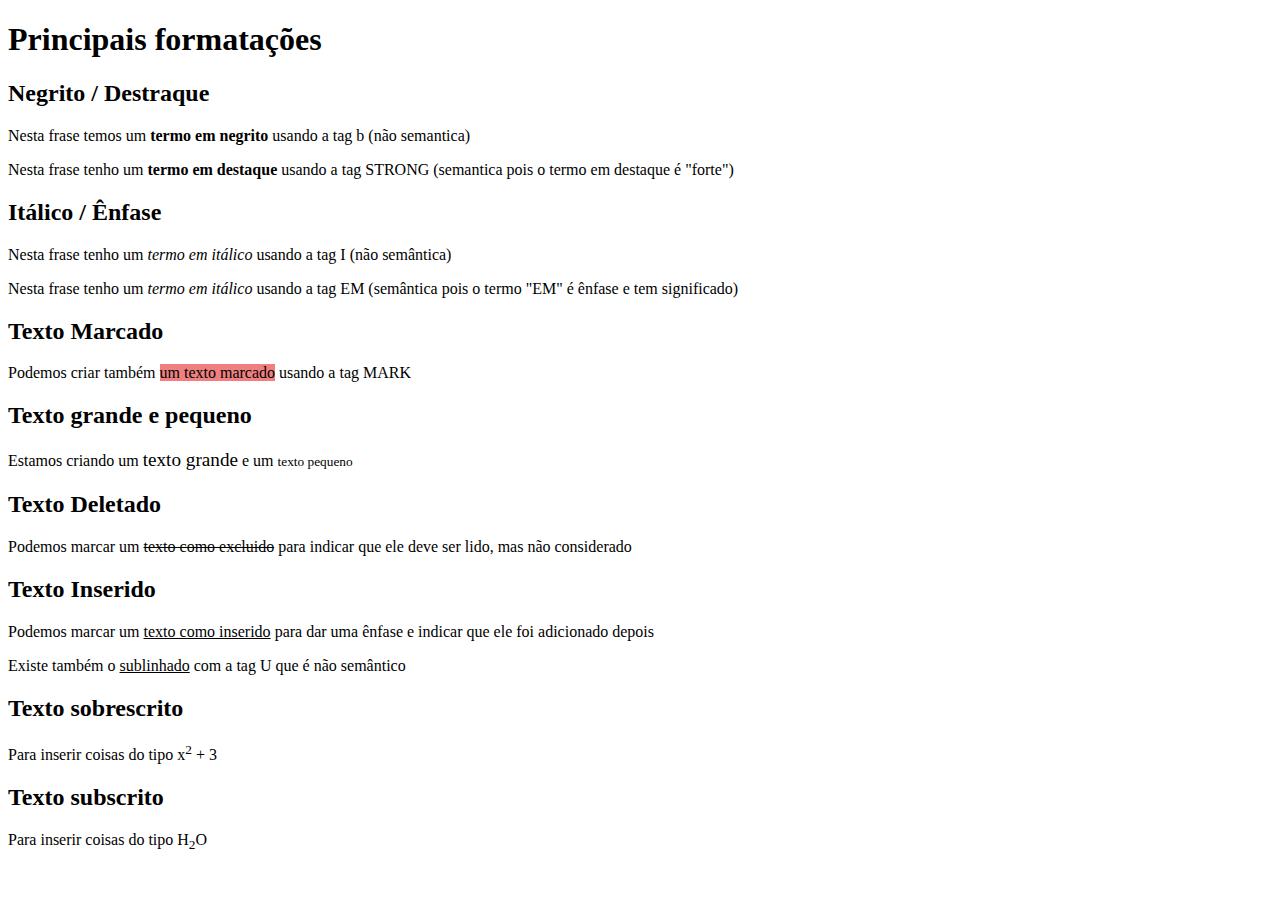
<file: EXERCICIOS/ex 008/index.html>
<!DOCTYPE html>
<html lang="pt-br">
<head>
    <meta charset="UTF-8">
    <meta name="viewport" content="width=device-width, initial-scale=1.0">
    <title>Formatações de Texto</title>
</head>
<body>
    <h1>Principais formatações</h1>
    <h2>Negrito / Destraque</h2>
    <p>Nesta frase temos um <b>termo em negrito</b> usando a tag b (não semantica)</p>
    <p>Nesta frase tenho um <strong>termo em destaque</strong> usando a tag STRONG (semantica pois o termo em destaque é "forte")</p> 
    <h2>Itálico / Ênfase</h2>
    <p>Nesta frase tenho um <i>termo em itálico</i> usando a tag I (não semântica)</p>
    <p>Nesta frase tenho um <em>termo em itálico</em> usando a tag EM  (semântica pois o termo "EM" é ênfase e tem significado)</p>
    <h2>Texto Marcado</h2> <!--Igual marca-texto-->
    <p>Podemos criar também <mark style="background-color: lightcoral;">um texto marcado</mark> usando a tag MARK</p> <!--Style é uma tag das CSS, não tem nada a ver com HTML, pois se trata de forma e não de significado/semântica-->
    <h2>Texto grande e pequeno</h2>
    <p>Estamos criando um <big>texto grande</big> e um <small>texto pequeno</small></p> <!--termo big é obsoleto pois se trata apenas de forma, ou seja, serve para os CSS. Diferente do termo small que pode se tratar de semântica, por exemplo em um contrato que pede para ler as letras "pequenas"-->
    <h2>Texto Deletado</h2>
    <p>Podemos marcar um <del>texto como excluido</del> para indicar que ele deve ser lido, mas não considerado</p>
    <h2>Texto Inserido</h2>
    <p>Podemos marcar um <ins>texto como inserido</ins> para dar uma ênfase e indicar que ele foi adicionado depois</p>
    <p>Existe também o <u>sublinhado</u> com a tag U que é não semântico</p>
    <h2>Texto sobrescrito</h2>
    <p>Para inserir coisas do tipo x<sup>2</sup> + 3</p>
    <h2>Texto subscrito</h2>
    <p>Para inserir coisas do tipo H<sub>2</sub>O</p>
</body>
</html>
</file>
<file: DESAFIOS/d12/estilo/style.css>
@charset "UTF-8";

@import url('https://fonts.googleapis.com/css2?family=Passion+One&display=swap');

@import url('https://fonts.googleapis.com/css2?family=Passion+One&family=Sriracha&display=swap');

:root {
    --fonte1: Verdana, Geneva, Tahoma, sans-serif;
    --fonte2: 'Passion One', cursive;
    --fonte3: 'Sriracha', cursive;
}

* {
    margin: 0px;
    padding: 0px;
}

html, body {
    min-height: 100vh;
    background-color: darkgray;
    font-family: var(--fonte1);
}

header {
    background-color: black;
    color: white;
    text-align: center;
}

header > h1 {
    padding-top: 50px;
    font-variant: small-caps;
    font-size: 10vw;
}

header > p {
    padding-bottom: 50px;
}

a {
    color: white;
    text-decoration: none;
    font-weight: bolder;
}

a:hover {
    text-decoration: underline;
}

section {
    padding-top: 10vh;
    padding-bottom: 10vh;
    line-height: 2em;
    padding-left: 30px;
    font-family: var(--fonte3);
    font-size: 3.5vw;
}

section > p {
    padding-bottom: 2em;
}

section.normal {
    background-color: white;
    color: black;
}

section.imagem {
    background-color: rgb(71, 66, 66);
    color: white;
    box-shadow: inset 6px 6px 13px 0px black;
    background-size: cover;
    background-attachment: fixed;
    background-position: right center;
}

section.imagem > p {
    display: inline-block; /*se adapta ao tamanho do que é botado*/
    padding: 5px;
    background-color: rgba(0, 0, 0, 0.514);
    text-shadow: 1px 1px 0px black;
}

section#img01 {
    background-image: url('../imagens/background001.jpg');
}

section#img02 {
    background-image: url('../imagens/background002.jpg');
}

footer {
    background-color: black;
    color: white;
    text-align: center;
    padding: 10px;
}
</file>
